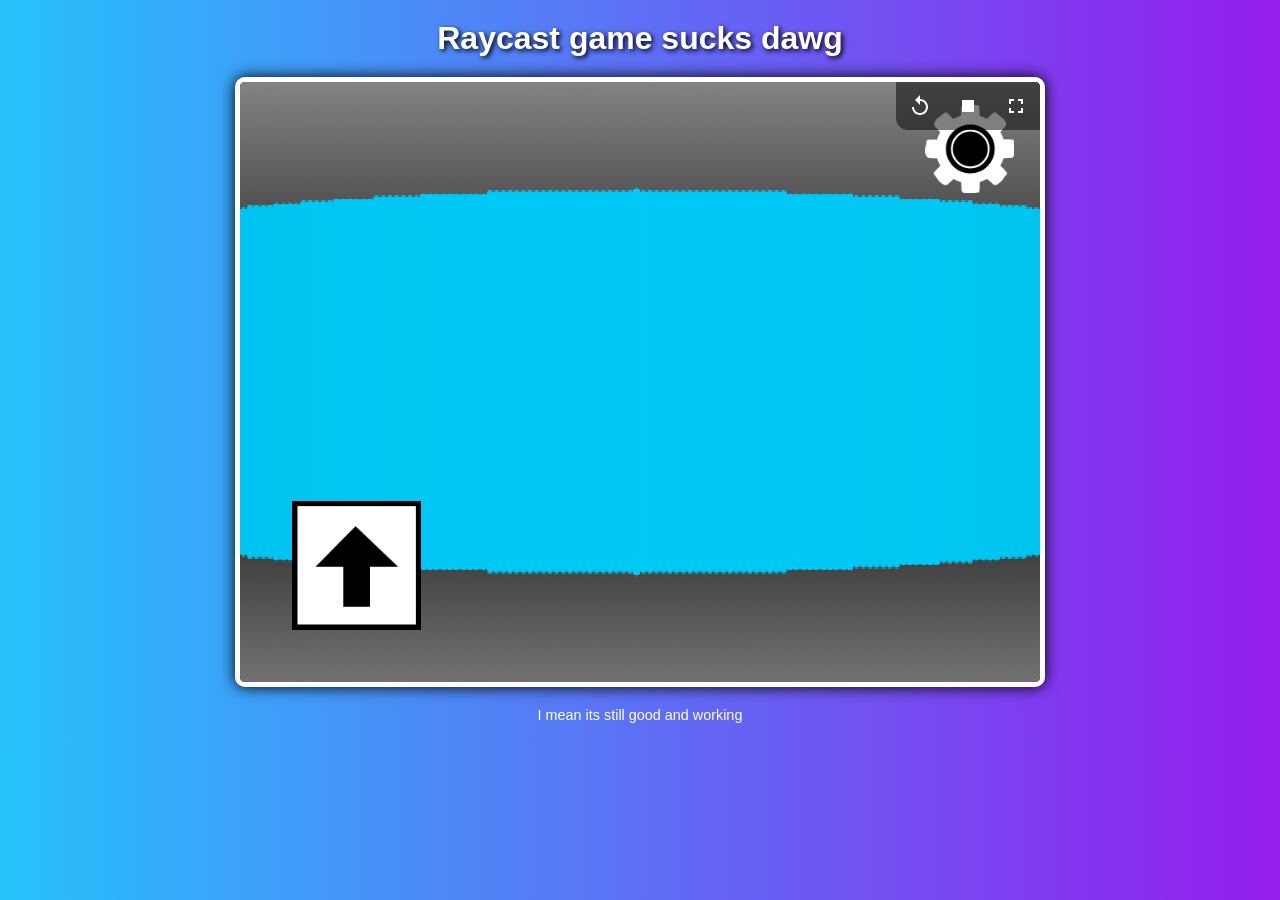
<file: index.html>
<!DOCTYPE html>
<html lang="en">
<head>
  <meta charset="UTF-8">
  <meta name="viewport" content="width=device-width, initial-scale=1.0">
  <title>Raycast Experiment by Rhys</title>
  <link rel="stylesheet" href="style.css">
</head>
<body>
  <header>
    <h1>Raycast game sucks dawg</h1>
  </header>

  <main>
    <!-- Embed the exported Scratch game -->
    <iframe src="result (6).html" allowfullscreen></iframe>
  </main>

  <footer>
    <p>I mean its still good and working</p>
  </footer>
</body>
</html>
</file>
<file: style.css>
/* General page styling */
body {
  font-family: Arial, sans-serif;
  background: linear-gradient(to right, #26C2FC, #951CED);
  color: white;
  margin: 0;
  padding: 0;
  text-align: center;
}

/* Header */
header h1 {
  margin: 20px 0;
  font-size: 2em;
  text-shadow: 2px 2px 5px black;
}

/* Game iframe */
iframe {
  width: 100%;          /* fills screen width */
  max-width: 480px;     /* Scratch default stage size */
  aspect-ratio: 4 / 3;  /* keeps proportions */
  border: 5px solid white;
  border-radius: 10px;
  box-shadow: 0 0 15px black;
  margin: 20px auto;
  display: block;
}

/* Footer */
footer {
  margin: 20px 0;
  font-size: 0.9em;
}

/* Scale up for larger screens */
@media (min-width: 600px) {
  iframe {
    max-width: 800px;   /* bigger stage for tablets/desktops */
  }
}
</file>
